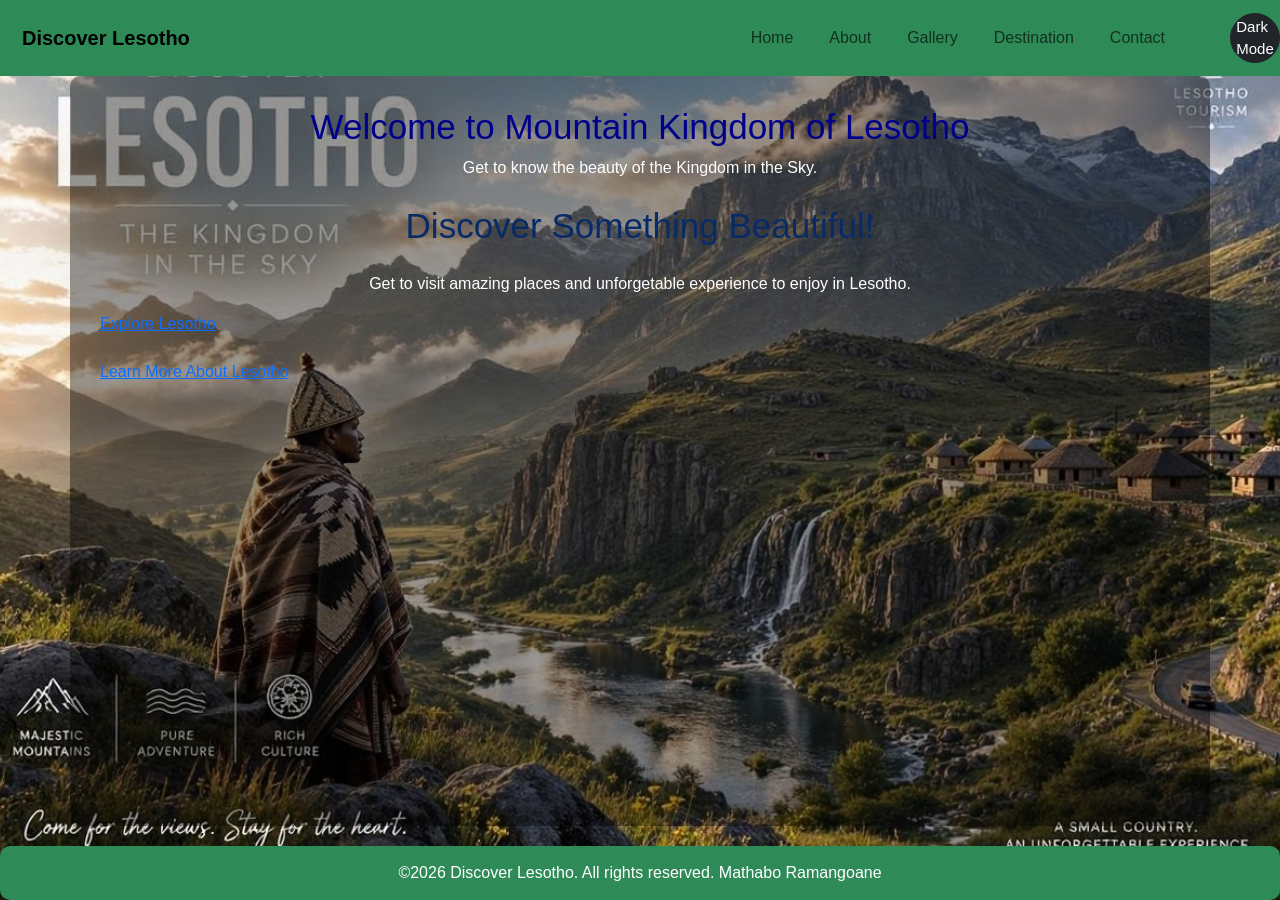
<file: index.html>
<!DOCTYPE html>
<html>
<head>
	<meta charset="utf-8">
	<meta name="viewport" content="width=device-width, initial-scale=1">
	<title>Discover Lesotho</title>
	<link href="https://cdn.jsdelivr.net/npm/bootstrap@5.3.3/dist/css/bootstrap.min.css" rel="stylesheet">
	<link rel="stylesheet" type="text/css" href="style.css">

</head>
<body class="home-page">
		<nav class="navbar navbar-expand-lg navbar-success">
    <div class="container-fluid">

        <a class="navbar-brand" href="index.html">
            Discover Lesotho
        </a>

        <div class="collapse navbar-collapse" id="navbarNav">
            <ul class="navbar-nav ms-auto">

                <li class="nav-item">
                    <a class="nav-link" href="index.html">Home</a>
                </li>

                <li class="nav-item">
                    <a class="nav-link" href="about.html">About</a>
                </li>

                <li class="nav-item">
                    <a class="nav-link" href="gallery.html">Gallery</a>
                </li>

                <li class="nav-item">
                    <a class="nav-link" href="destination.html">Destination</a>
                </li>

                <li class="nav-item">
                    <a class="nav-link" href="contact.html">Contact</a>
                </li>

            </ul>
        </div>
    </div>

		
		<button id="themeToggle" class="btn btn-dark">Dark Mode</button>
	</nav>
	<div class="container">
	<h1>Welcome to Mountain Kingdom of Lesotho</h1>
	<p>Get to know the beauty of the Kingdom in the Sky.</p>
	<h2>Discover Something Beautiful!</h2>
	<p>Get to visit amazing places and unforgetable experience to enjoy in Lesotho.</p>
	<div class="v">
	<a href="destination.html" class="lin btn-success">Explore Lesotho</a><br><br>
	<a href="about.html">Learn More About Lesotho</a>
</div>
</div>


<script>
	
	const themeToggle = document.getElementById("themeToggle");

themeToggle.addEventListener("click", function() {

    document.body.classList.toggle("dark-mode");

    if (document.body.classList.contains("dark-mode")) {
        themeToggle.innerHTML = "☀️";
        themeToggle.classList.replace("btn-dark", "btn-light");
    } else {
        themeToggle.innerHTML = "🌙";
        themeToggle.classList.replace("btn-light", "btn-dark");
    }

});
</script>
<footer>&copy;2026 Discover Lesotho. All rights reserved. Mathabo Ramangoane</footer>


</body>
</html>
</file>
<file: style.css>
body{
	font-family: arial, sans-serif;
	background-color:lightblue;
	margin:0;
	padding: 0;
	color: #082b68;
	background:linear-gradient(to bottom,#d9f0ff,#ffffff,#c8e6f7);
}
.home-page{
	background-image: url("cover.jpg");
	background-size: cover;
	background-position: center;
	background-repeat: no-repeat;
	background-attachment: fixed;
}

nav{
	background-color:seagreen;
	padding: 20px;
	text-align: center;
	gap: 35px;
}
nav a{
	color: black;
	text-decoration: none;
	margin: 10px;
	font-size: 20px;
	font-weight: bold;
}
nav a:hover{
	color:palegreen;
	padding: 12px;
	border-radius: 5px;

}
h1{
	color: darkblue;
	text-align: center;
	font-size: 35px;

}

h2{
	color:darkblue;
	text-align: center;
	font-size: 35px;
}
h3{
	color: darkblue;
	text-align: center;
	font-size: 35px;
}
h4{
	color: darkblue;
	text-align: center;
	font-size: 35px;
}

p{
	text-align: center;
	font-size: 16px;
	line-height:1.5 ;
}
img{
	width: 600px;
	max-width: 100%;
	height: auto;
	border: 3px solid darkblue;
	border-radius: 15px;
	display: block;
	margin: 20px auto;
}
.destination{
	background-color:seagreen;
	padding: 20px;
	margin: 20px 0;
	border-left: 5px solid darkgreen;
	border-radius: 8px;
	height: 100%;
	box-sizing: border-box;
	margin-bottom: 20px;
}

.gallery-container{
	display: grid;
	grid-template-columns: repeat(2,minmax(0, 1fr));
	gap: 60px;
	padding: 20px;
	width: 1000PX;
	box-sizing: border-box;

}
.gallery-container img{
	width: 100%;
	height: 300px;
	object-fit: cover;
	border-radius: 10px;
	
	}

.gallery{
	display: grid;
	grid-template-columns: repeat(2,1fr);
	gap: 20px;
	padding: 20px;
	width: 100%;
	margin: auto;
	box-sizing: border-box;
}
.gallery img{
	width: 100%;
	height: 250px;
	object-fit: cover;
	border: 3px solid steelblue;
	border-radius: 10px;
	box-sizing: border-box;
}
	
@media (max-width: 600px){
	body{
		margin: 10px;
	}
	nav a{
		display: inline-block;
		margin: 5px;
	}
	h1{
		font-size: 28px;

	}
	.gallery img{
		width: 100%;
		height: auto;

	}
	.gallery{
		grid-template-columns: 1fr;

	}
}
.row > div[class*="col-"]{
	margin-bottom: 20px;
}

html, body{
	min-height: 100%;
	margin: 0;
}
body{
	min-height: 100vh;
	display: flex;
	flex-direction: column;
}
.container{
	flex: 1;
}

footer{
	background-color: seagreen;
	color: white;
	text-align: center;
	padding: 15px;
	margin-top:20px ;
	border-radius: 10px;


}
.col-md-6 img {
	width: 100%;
	height:auto;
	object-fit: cover;
	margin-bottom: 15px;
	display: flex;
	
}
.gallery-item img{
	width: 100%;
	height: 350px;
	object-fit: cover;
	display: block;
	border: 3px solid steelblue;
	border-radius: 10px;
	box-sizing: border-box;
}
.gallery-heading{
	padding: 20px;
}
.gallery-btn{
	display: block;
	margin-bottom: 20px;
}
.title-row{
	display: flex;
	align-items: center;
	justify-content: center;
	gap: 20px;
	margin: 20px auto;
	flex-wrap: wrap;
}
.flag{
	width: 150px;
	height: auto;
	object-fit:contain;
	border-radius: 20px;
}
.heading-text h1{
	font-size: 55px;
	color: #082b68;
	margin: 0;
	font-weight: bold;


}
.heading-text p{
	font-size: 23px;
	margin top: 10px;
}
h2{
	text-align: center;
	font-size: 35px;
	color: #082b68;
	margin: 25px 0;
}
gallery-heading {
    padding: 15px 25px;
}
.mb-3{
	justify-content: center;
	padding: 20px;
	margin: left;
	border-radius: 20px;
}
.contactForm{
	background-color: white;
	max-width: 600px;
	margin: 40px auto;
	padding: 30px;
	border-radius: 12px;
	box-shadow: 0 4px 12px rgba(0, 0, 0, 1.0);

}
.btn-dark{
	text-align: left;
	width: 50px;
	height: 50px;
	border-radius: 50%;
	display: flex;
	font-size: 15px;
	cursor: pointer;
	align-items: center;
	justify-content: center;
}

}


body.dark-mode {
    background-color: #121212 !important;
    color: white !important;
}

body.dark-mode .container,
body.dark-mode section {
    background-color: #121212;
    color: white;
}

body.dark-mode p,
body.dark-mode h1,
body.dark-mode h2,
body.dark-mode h3,
body.dark-mode h4 {
    color: white;
}

body.dark-mode .card {
    background-color: #252525 !important;
    color: white !important;
}

body.dark-mode .card p,
body.dark-mode .card h5 {
    color: white !important;
}

body.dark-mode footer {
    background-color: #252525 !important;
    color: white !important;
}

body {
    background-image: url("images/lesotho.jpg");
    background-size: cover;
    background-position: center;
    background-repeat: no-repeat;
}
.container {
    background-color: rgba(0, 0, 0, 0.4);
    padding: 30px;
    border-radius: 10px;
    color: white;
}

.h{
	color: darkblue;
}
.about img{
	height: 380px;
	align-content: center;
	justify-content: center;




}
</file>
